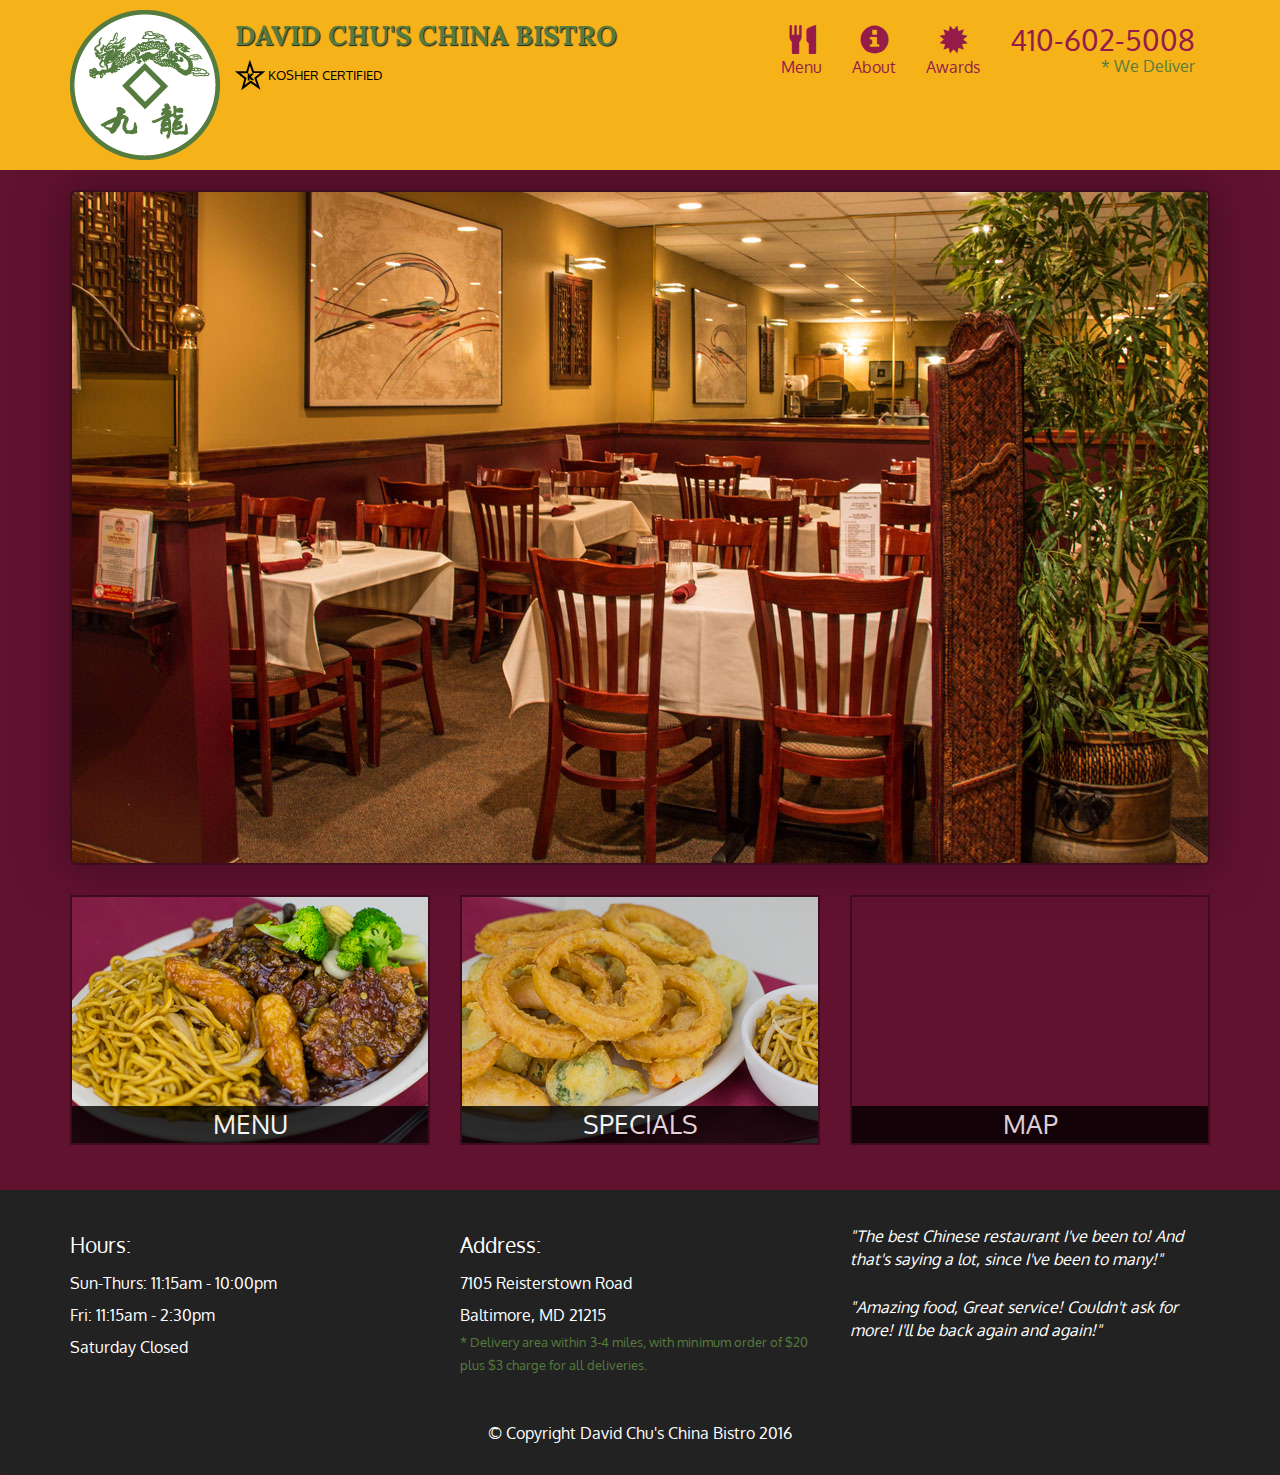
<file: index.html>
<!doctype html>
<html lang="en">
  <head>
    <meta charset="utf-8">
    <meta http-equiv="X-UA-Compatible" content="IE=edge">
    <meta name="viewport" content="width=device-width, initial-scale=1">
    <title>David Chu's China Bistro</title>
    <link rel="stylesheet" href="css/bootstrap.min.css">
    <link rel="stylesheet" href="css/styles.css">
    <link href='https://fonts.googleapis.com/css?family=Oxygen:400,300,700' rel='stylesheet' type='text/css'>
    <link href='https://fonts.googleapis.com/css?family=Lora' rel='stylesheet' type='text/css'>
  </head>
<body>
  <header>
    <nav id="header-nav" class="navbar navbar-default">
      <div class="container">
        <div class="navbar-header">
          <a href="index.html" class="pull-left visible-md visible-lg">
            <div id="logo-img" alt="Logo image"></div>
          </a>

          <div class="navbar-brand">
            <a href="index.html"><h1>David Chu's China Bistro</h1></a>
            <p>
              <img src="images/star-k-logo.png" alt="Kosher certification">
              <span>Kosher Certified</span>
            </p>
          </div>

          <button id="navbarToggle" type="button" class="navbar-toggle collapsed" data-toggle="collapse" data-target="#collapsable-nav" aria-expanded="false">
            <span class="sr-only">Toggle navigation</span>
            <span class="icon-bar"></span>
            <span class="icon-bar"></span>
            <span class="icon-bar"></span>
          </button>
        </div>
        
        <div id="collapsable-nav" class="collapse navbar-collapse">
           <ul id="nav-list" class="nav navbar-nav navbar-right">
            <li id="navHomeButton" class="visible-xs active">
              <a href="index.html">
                <span class="glyphicon glyphicon-home"></span> Home</a>
            </li>
            <li id="navMenuButton">
              <a href="#" onclick="$dc.loadMenuCategories();">
                <span class="glyphicon glyphicon-cutlery"></span><br class="hidden-xs"> Menu</a>
            </li>
            <li>
              <a href="#">
                <span class="glyphicon glyphicon-info-sign"></span><br class="hidden-xs"> About</a>
            </li>
            <li>
              <a href="#">
                <span class="glyphicon glyphicon-certificate"></span><br class="hidden-xs"> Awards</a>
            </li>
            <li id="phone" class="hidden-xs">
              <a href="tel:410-602-5008">
                <span>410-602-5008</span></a><div>* We Deliver</div>
            </li>
          </ul><!-- #nav-list -->
        </div><!-- .collapse .navbar-collapse -->
      </div><!-- .container -->
    </nav><!-- #header-nav -->
  </header>

  <div id="call-btn" class="visible-xs">
    <a class="btn" href="tel:410-602-5008">
    <span class="glyphicon glyphicon-earphone"></span>
    410-602-5008
    </a>
  </div>
  <div id="xs-deliver" class="text-center visible-xs">* We Deliver</div>

  <div id="main-content" class="container"></div>

  <footer class="panel-footer">
    <div class="container">
      <div class="row">
        <section id="hours" class="col-sm-4">
          <span>Hours:</span><br>
          Sun-Thurs: 11:15am - 10:00pm<br>
          Fri: 11:15am - 2:30pm<br>
          Saturday Closed
          <hr class="visible-xs">
        </section>
        <section id="address" class="col-sm-4">
          <span>Address:</span><br>
          7105 Reisterstown Road<br>
          Baltimore, MD 21215
          <p>* Delivery area within 3-4 miles, with minimum order of $20 plus $3 charge for all deliveries.</p>
          <hr class="visible-xs">
        </section>
        <section id="testimonials" class="col-sm-4">
          <p>"The best Chinese restaurant I've been to! And that's saying a lot, since I've been to many!"</p>
          <p>"Amazing food, Great service! Couldn't ask for more! I'll be back again and again!"</p>
        </section>
      </div>
      <div class="text-center">&copy; Copyright David Chu's China Bistro 2016</div>
    </div>
  </footer>

  <!-- jQuery (Bootstrap JS plugins depend on it) -->
  <script src="js/jquery-2.1.4.min.js"></script>
  <script src="js/bootstrap.min.js"></script>
  <script src="js/ajax-utils.js"></script>
  <script src="js/script.js"></script>
</body>
</html>
</file>
<file: css/styles.css>
body {
  font-size: 16px;
  color: #fff;
  background-color: #61122f;
  font-family: 'Oxygen', sans-serif;
}

/** HEADER **/
#header-nav {
  background-color: #f6b319;
  border-radius: 0;
  border: 0;
}

#logo-img {
  background: url('../images/restaurant-logo_large.png') no-repeat;
  width: 150px;
  height: 150px;
  margin: 10px 15px 10px 0;
}

.navbar-brand {
  padding-top: 25px;
}
.navbar-brand h1 { /* Restaurant name */
  font-family: 'Lora', serif;
  color: #557c3e;
  font-size: 1.5em;
  text-transform: uppercase;
  font-weight: bold;
  text-shadow: 1px 1px 1px #222;
  margin-top: 0;
  margin-bottom: 0;
  line-height: .75;
}
.navbar-brand a:hover, .navbar-brand a:focus {
  text-decoration: none;
}
.navbar-brand p { /* Kosher cert */
  color: #000;
  text-transform: uppercase;
  font-size: .7em;
  margin-top: 15px;
}
.navbar-brand p span { /* Star-K */
  vertical-align: middle;
}

#nav-list {
  margin-top: 10px;
}
#nav-list a {
  color: #951C49;
  text-align: center;
}
#nav-list a:hover {
  background: #E7E7E7;
}
#nav-list a span {
  font-size: 1.8em;
}

#phone {
  margin-top: 5px;
}
#phone a { /* Phone number */
  text-align: right;
  padding-bottom: 0;
}
#phone div { /* We Deliver */
  color: #557c3e;
  text-align: right;
  padding-right: 15px;
}

.navbar-header button.navbar-toggle, .navbar-header .icon-bar {
  border: 1px solid #61122f;
}
.navbar-header button.navbar-toggle {
  clear: both;
  margin-top: -30px;
}
/* END HEADER */

/* FOOTER */
.panel-footer {
  margin-top: 30px;
  padding-top: 35px;
  padding-bottom: 30px;
  background-color: #222;
  border-top: 0;
}
.panel-footer div.row {
  margin-bottom: 35px;
}
#hours, #address {
  line-height: 2;
}
#hours > span, #address > span {
  font-size: 1.3em;
}
#address p {
  color: #557c3e;
  font-size: .8em;
  line-height: 1.8;
}
#testimonials {
  font-style: italic;
}
#testimonials p:nth-child(2) {
  margin-top: 25px;
}
/* END FOOTER */



/* HOME PAGE */
.container .jumbotron {
  box-shadow: 0 0 50px #3F0C1F;
  border: 2px solid #3F0C1F;
}

#menu-tile, #specials-tile, #map-tile {
  height: 250px;
  width: 100%;
  margin-bottom: 15px;
  position: relative;
  border: 2px solid #3F0C1F;
  overflow: hidden;
}
#menu-tile:hover, #specials-tile:hover, #map-tile:hover {
  box-shadow: 0 1px 5px 1px #cccccc;
}
#menu-tile {
  background: url('../images/menu-tile.jpg') no-repeat;
  background-position: center;
}
#specials-tile {
  background: url('../images/specials-tile.jpg') no-repeat;
  background-position: center;
}
#menu-tile span, #specials-tile span, #map-tile span {
  position: absolute;
  bottom: 0;
  right: 0;
  width: 100%;
  text-align: center;
  font-size: 1.6em;
  text-transform: uppercase;
  background-color: #000;
  color: #fff;
  opacity: .8;
}
/* END HOME PAGE */

/* MENU CATEGORIES PAGE */
.category-tile { 
  position: relative;
  border: 2px solid #3F0C1F;
  overflow: hidden;
  width: 200px;
  height: 200px;
  margin: 0 auto 15px;
}
.category-tile span {
  position: absolute;
  bottom: 0;
  right: 0;
  width: 100%;
  text-align: center;
  font-size: 1.2em;
  text-transform: uppercase;
  background-color: #000;
  color: #fff;
  opacity: .8;
}
.category-tile:hover {
  box-shadow: 0 1px 5px 1px #cccccc;
}

#menu-categories-title + div {
  margin-bottom: 50px;
}
/* END MENU CATEGORIES PAGE */

/* SINGLE CATEGORY PAGE */
.menu-item-tile {
  margin-bottom: 25px;
}
.menu-item-tile hr {
  width: 80%;
}
.menu-item-tile .menu-item-price {
  font-size: 1.1em;
  text-align: right;
  margin-top: -15px;
  margin-right: -15px;
}
.menu-item-tile .menu-item-price span {
  font-size: .6em;
}
.menu-item-photo {
  position: relative;
  border: 2px solid #3F0C1F; 
  overflow: hidden;
  padding: 0;
  margin-right: -15px;
  margin-left: auto;
  margin-bottom: 20px;
  max-width: 250px;
}
.menu-item-photo div {
  position: absolute;
  bottom: 0;
  right: 0;
  width: 80px;
  background-color: #557c3e;
  text-align: center;
}
.menu-item-description {
  padding-right: 30px;
}
h3.menu-item-title {
  margin: 0 0 10px;
}
.menu-item-details {
  font-size: .9em;
  font-style: italic;
}
/* END SINGLE CATEGORY PAGE */


/********** Large devices only **********/
@media (min-width: 1200px) {
  .container .jumbotron {
    background: url('../images/jumbotron_1200.jpg') no-repeat;
    height: 675px;
  }
}

/********** Medium devices only **********/
@media (min-width: 992px) and (max-width: 1199px) {
  /* Header */
  #logo-img {
    background: url('../images/restaurant-logo_medium.png') no-repeat;
    width: 100px;
    height: 100px;
    margin: 5px 5px 5px 0;
  }
  /* End Header */

  /* Home Page */
  .container .jumbotron {
    background: url('../images/jumbotron_992.jpg') no-repeat;
    height: 558px;
  }
  /* End Home Page */
}

/********** Small devices only **********/
@media (min-width: 768px) and (max-width: 991px) {
  /* Home Page */
  .container .jumbotron {
    background: url('../images/jumbotron_768.jpg') no-repeat;
    height: 432px;
  }
  /* End Home Page */
}

/********** Extra small devices only **********/
@media (max-width: 767px) {
  /* Header */
  .navbar-brand {
    padding-top: 10px;
    height: 80px;
  }
  .navbar-brand h1 { /* Restaurant name */
    padding-top: 10px;
    font-size: 5vw; /* 1vw = 1% of viewport width */
  }
  .navbar-brand p { /* Kosher cert */
    font-size: .6em;
    margin-top: 12px;
  }
  .navbar-brand p img { /* Star-K */
    height: 20px;
  }

  #collapsable-nav a { /* Collapsed nav menu text */
    font-size: 1.2em;
  }
  #collapsable-nav a span { /* Collapsed nav menu glyph */
    font-size: 1em;
    margin-right: 5px;
  }

  #call-btn > a {
    font-size: 1.5em;
    display: block;
    margin: 0 20px;
    padding: 10px;
    border: 2px solid #fff;
    background-color: #f6b319;
    color: #951c49;
  }
  #xs-deliver {
    margin-top: 5px;
    font-size: .7em;
    letter-spacing: .1em;
    text-transform: uppercase;
  }
  /* End Header */

  /* Footer */
  .panel-footer section {
    margin-bottom: 30px;
    text-align: center;
  }
  .panel-footer section:nth-child(3) {
    margin-bottom: 0; /* margin already exists on the whole row */
  }
  .panel-footer section hr {
    width: 50%;
  }
  /* End Footer */

  /* Home Page */
  .container .jumbotron {
    margin-top: 30px;
    padding: 0;
  }
  #menu-tile, #specials-tile {
    width: 360px;
    margin: 0 auto 15px;
  }

  .menu-item-photo {
    margin-right: auto;
  }
  .menu-item-tile .menu-item-price {
    text-align: center;
  }
  .menu-item-description {
    text-align: center;;
  }
}


/********** Super extra small devices Only :-) (e.g., iPhone 4) **********/
@media (max-width: 479px) {
  /* Header */
  .navbar-brand h1 { /* Restaurant name */
    padding-top: 5px;
    font-size: 6vw;
  }
  /* End Header */
  
  /* Home page */
  #menu-tile, #specials-tile {
    width: 280px;
    margin: 0 auto 15px;
  }

  .col-xxs-12 {
    position: relative;
    min-height: 1px;
    padding-right: 15px;
    padding-left: 15px;
    float: left;
    width: 100%;
  }
}
</file>
